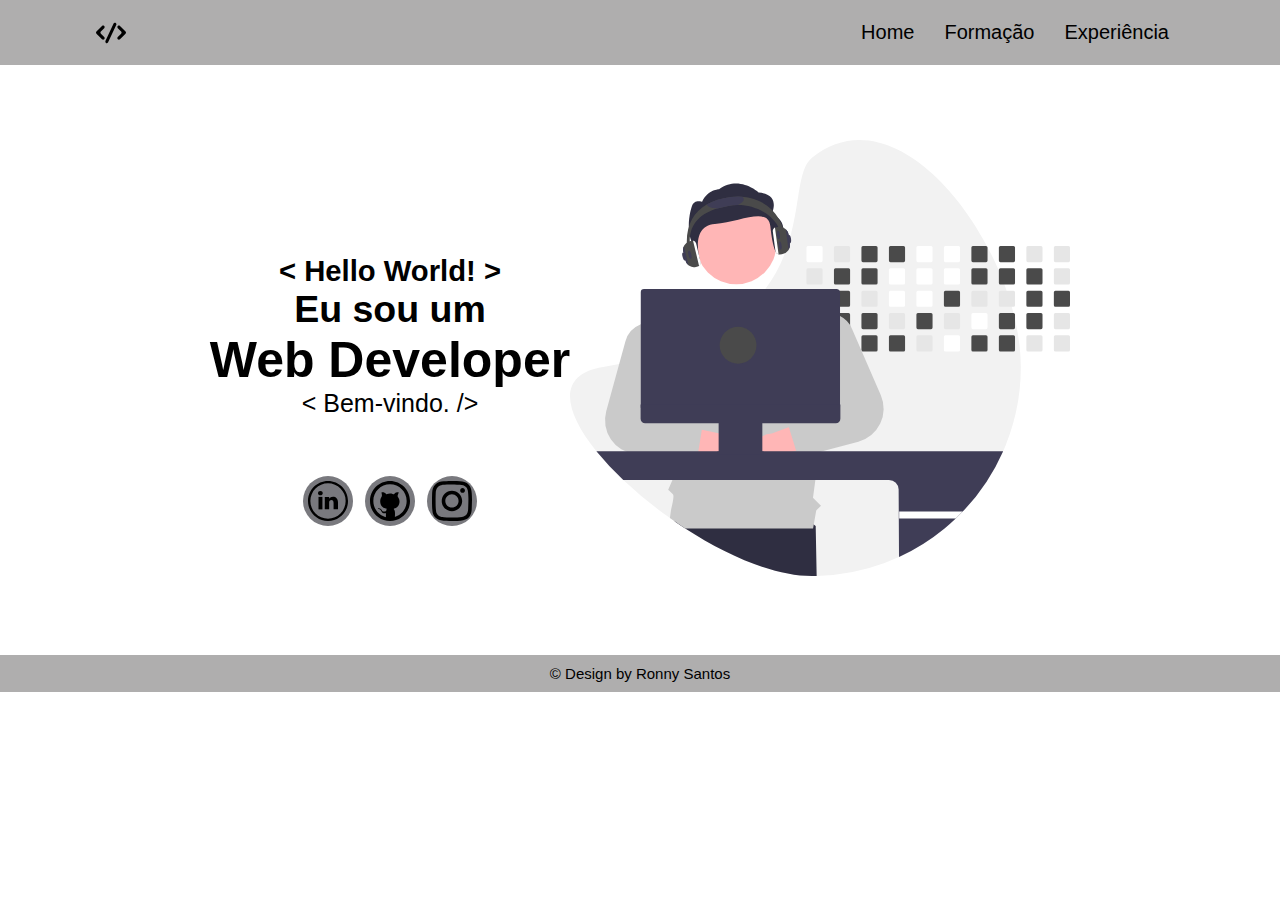
<file: index.html>
<!DOCTYPE html>
<html lang="pt-br">
<head>
    <meta charset="UTF-8">
    <meta http-equiv="X-UA-Compatible" content="IE=edge">
    <meta name="viewport" content="width=device-width, initial-scale=1.0">
    <title>Ronny Santos</title>
    <link rel="stylesheet" href="style.css">
    <link rel="shortcut icon" href="favicon.ico" type="image/x-icon">
</head>
<body>
    <header>
        <nav class="nav-bar">
            <div class="logo">
                <img class="code" src="logo/code.svg" alt="">
            </div>

            <div class="nav-list">
                <ul>
                    <li class="nav-item"><a href="#" class="nav-link">Home</a></li>
                    <li class="nav-item"><a href="formacao.html" class="nav-link" target="_self">Formação</a></li>
                    <li class="nav-item"><a href="experiencia.html" class="nav-link">Experiência</a></li>
                </ul>            
            </div>

            <div class="mobile-menu-icon">
                <button onclick="menuShow()"><img class="icon" src="logo/menu.svg" alt=""></button>
            </div>
        </nav>

        <div class="mobile-menu">
            <ul>
                <li class="nav-item"><a href="#" class="nav-link">Home</a></li>
                <li class="nav-item"><a href="formacao.html" class="nav-link">Formação</a></li>
                <li class="nav-item"><a href="experiencia.html" class="nav-link">Experiência</a></li>
            </ul>
        </div>
    </header>

    <div class="container">
        <div class="container-2">
            <div class="text">  
                <h3> < Hello World! > </h3>
                <h2>Eu sou um</h2>
                <h1>Web Developer</h1>
                <p> < Bem-vindo. /> </p><br><br>
            </div>         
            <div class="buttons">
                <a href="https://www.linkedin.com/in/ronny-santos-27258926b/" target="_blank"><img class="linkedin" src="social/linkedin.svg" alt=""></a>
                <a href="https://ronnyfesantos.github.io/curriculo/"><img class="github" src="social/github.svg" alt=""></a>
                <a href="https://www.instagram.com/" target="_blank"><img class="instagram" src="social/instagram.svg" alt=""></a>
            </div>
        </div>

            <div class="container-3">
                <img class="dev" src="imagem/developer.svg" alt="Web1">
            </div>
        </div>    
    </div>
    
    <footer>
        &copy; Design by Ronny Santos
    </footer>
    <script src="script.js"></script>
</body>
</html>
</file>
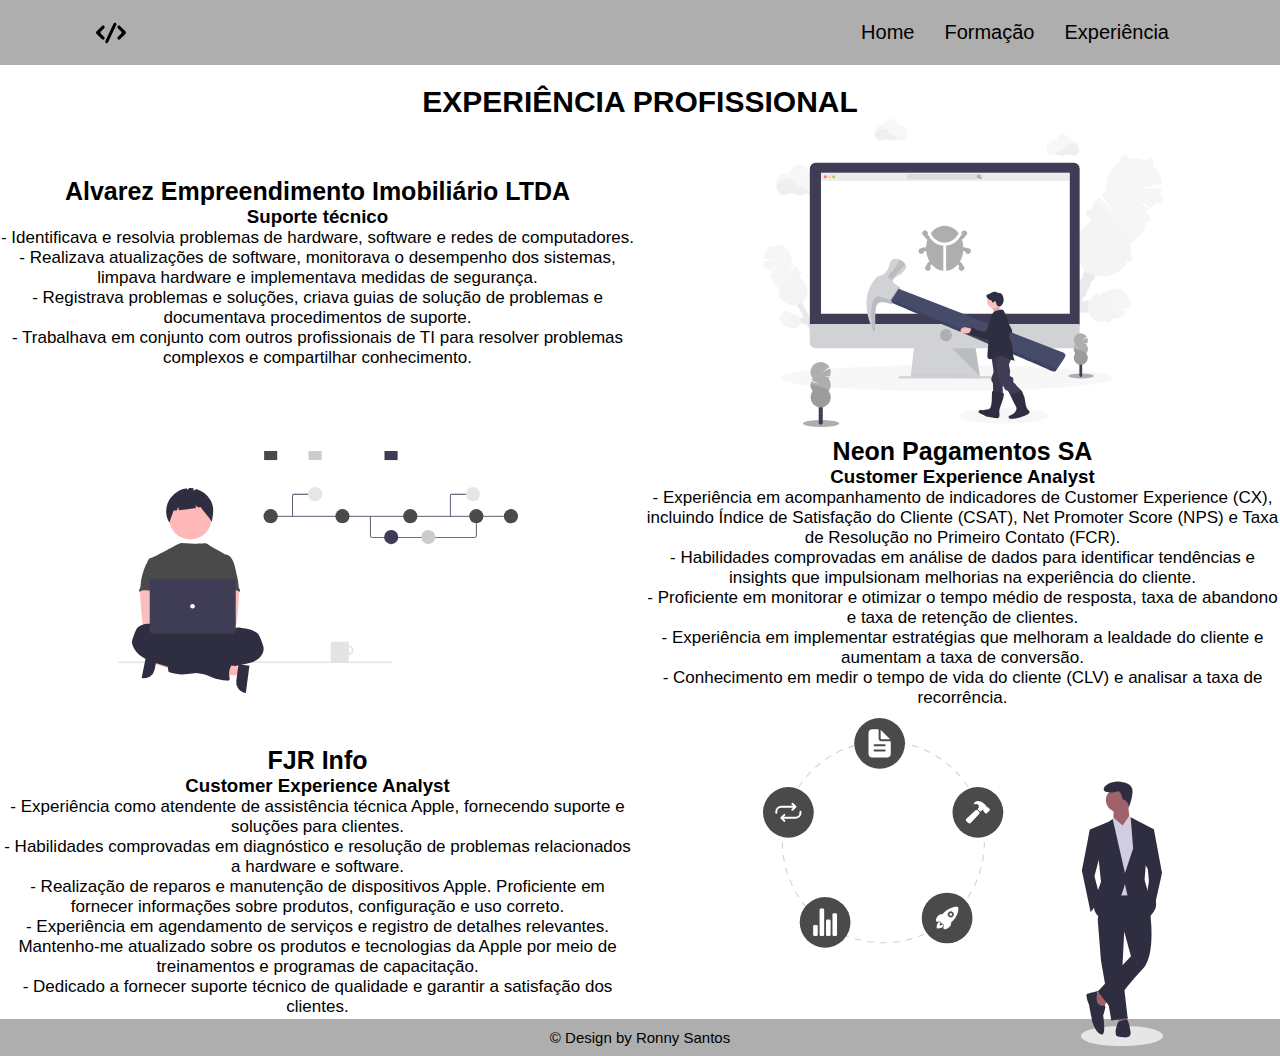
<file: experiencia.html>
<!DOCTYPE html>
<html lang="pt-br">
<head>
    <meta charset="UTF-8">
    <meta http-equiv="X-UA-Compatible" content="IE=edge">
    <meta name="viewport" content="width=device-width, initial-scale=1.0">
    <title>EXPERIÊNCIA</title>
    <link rel="stylesheet" href="estilos/experiencia.css">
</head>
<body>
    <header>
        <nav class="nav-bar">
            <div class="logo">
                <img class="code" src="logo/code.svg" alt="">
            </div>

            <div class="nav-list">
                <ul>
                    <li class="nav-item"><a href="index.html" class="nav-link">Home</a></li>
                    <li class="nav-item"><a href="formacao.html" class="nav-link" target="_self">Formação</a></li>
                    <li class="nav-item"><a href="#" class="nav-link">Experiência</a></li>
                </ul>            
            </div>

            <div class="mobile-menu-icon">
                <button onclick="menuExp()"><img class="icon" src="logo/menu.svg" alt=""></button>
            </div>
        </nav>

        <div class="mobile-menu">
            <ul>
                <li class="nav-item"><a href="index.html" class="nav-link">Home</a></li>
                <li class="nav-item"><a href="formacao.html" class="nav-link">Formação</a></li>
                <li class="nav-item"><a href="#" class="nav-link">Experiência</a></li>
            </ul>
        </div>
    </header>

    <h1>EXPERIÊNCIA PROFISSIONAL</h1>
    
    <div class="container">
        <div class="grid">
            <div class="exp">
            <h2>Alvarez Empreendimento Imobiliário LTDA</h2> 
            <h3>Suporte técnico</h3>
            <p class="emp1">- Identificava e resolvia problemas de hardware, software e redes de computadores. <br> 
            - Realizava atualizações de software, monitorava o desempenho dos sistemas, limpava hardware e implementava medidas de segurança. <br>
            - Registrava problemas e soluções, criava guias de solução de problemas e documentava procedimentos de suporte. <br>
            - Trabalhava em conjunto com outros profissionais de TI para resolver problemas complexos e compartilhar conhecimento.</p>
            </div>
        </div>
        <div class="grid"><img src="imagem/bug.svg" alt=""></div>
        <div class="grid"><img src="imagem/control.svg" alt=""></div>
        <div class="grid">
            <div class="exp">
                <h2>Neon Pagamentos SA</h2> 
                <h3>Customer Experience Analyst</h3>
                <p class="emp2">- Experiência em acompanhamento de indicadores de Customer Experience (CX), incluindo Índice de Satisfação do Cliente (CSAT), Net Promoter Score (NPS) e Taxa de Resolução no Primeiro Contato (FCR). <br> 
                - Habilidades comprovadas em análise de dados para identificar tendências e insights que impulsionam melhorias na experiência do cliente. <br> 
                - Proficiente em monitorar e otimizar o tempo médio de resposta, taxa de abandono e taxa de retenção de clientes.<br> 
                - Experiência em implementar estratégias que melhoram a lealdade do cliente e aumentam a taxa de conversão. <br>  
                - Conhecimento em medir o tempo de vida do cliente (CLV) e analisar a taxa de recorrência.</p>
            </div>
        </div>
        <div class="grid">
            <div class="exp">
                <h2>FJR Info</h2> 
                <h3>Customer Experience Analyst</h3>
                <p class="emp3">- Experiência como atendente de assistência técnica Apple, fornecendo suporte e soluções para clientes. <br>
                - Habilidades comprovadas em diagnóstico e resolução de problemas relacionados a hardware e software. <br>
                - Realização de reparos e manutenção de dispositivos Apple. Proficiente em fornecer informações sobre produtos, configuração e uso correto. <br>
                - Experiência em agendamento de serviços e registro de detalhes relevantes. Mantenho-me atualizado sobre os produtos e tecnologias da Apple por meio de treinamentos e programas de capacitação. <br>
                - Dedicado a fornecer suporte técnico de qualidade e garantir a satisfação dos clientes.</p>
            </div>
        </div>
        <div class="grid"><img src="imagem/product.svg" alt=""></div>
    </div>
            
    <footer class="rodape">
        &copy; Design by Ronny Santos
    </footer>    
    <script src="script.js"></script>
</body>
</html>
</file>
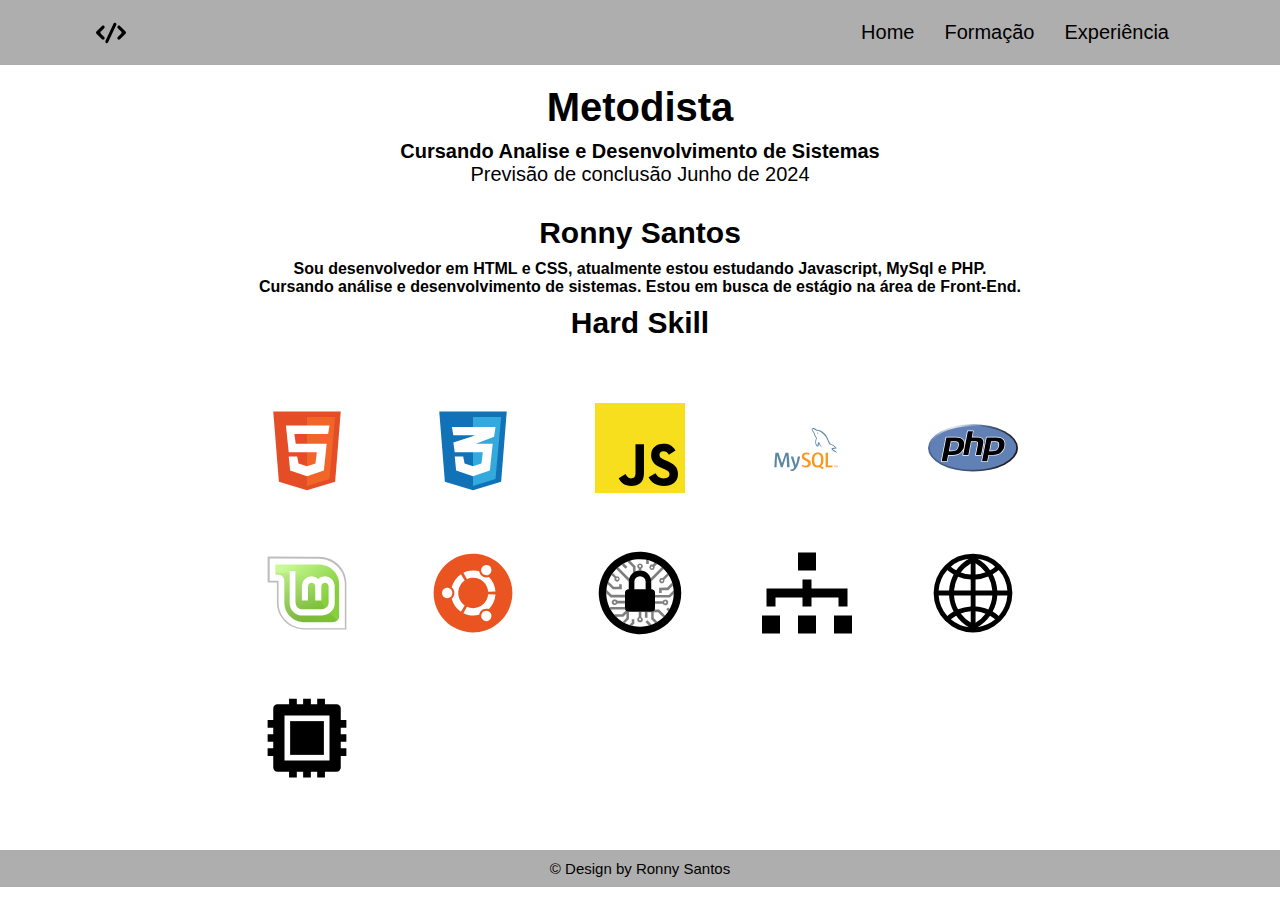
<file: formacao.html>
<!DOCTYPE html>
<html lang="en">
<head>
    <meta charset="UTF-8">
    <meta http-equiv="X-UA-Compatible" content="IE=edge">
    <meta name="viewport" content="width=device-width, initial-scale=1.0">
    <title>About</title>
    <link rel="stylesheet" href="estilos/formacao.css">
</head>
<body>
     <header>
        <nav class="nav-bar">
            <div class="logo">
                <img class="code" src="logo/code.svg" alt="">
            </div>

            <div class="nav-list">
                <ul>
                    <li class="nav-item"><a href="index.html" class="nav-link">Home</a></li>
                    <li class="nav-item"><a href="formacao.html" class="nav-link" target="_self">Formação</a></li>
                    <li class="nav-item"><a href="experiencia.html" class="nav-link">Experiência</a></li>
                </ul>            
            </div>

            <div class="mobile-menu-icon">
                <button onclick="menuForm()"><img class="icon" src="logo/menu.svg" alt=""></button>
            </div>
        </nav>

        <div class="mobile-menu">
            <ul>
                <li class="nav-item"><a href="index.html" class="nav-link">Home</a></li>
                <li class="nav-item"><a href="#" class="nav-link">Formação</a></li>
                <li class="nav-item"><a href="experiencia.html" class="nav-link">Experiência</a></li>
            </ul>
        </div>
    </header>   

    <div class="faculdade">
        <h1>Metodista</h1>
        <h3>Cursando Analise e Desenvolvimento de Sistemas</h3>
        <p>Previsão de conclusão Junho de 2024</p>
    </div>

    <article>
        <h2>Ronny Santos</h2>
            <h4>Sou desenvolvedor em HTML e CSS, atualmente estou estudando Javascript, MySql e PHP. <br> Cursando análise e desenvolvimento de sistemas. Estou em busca de estágio na área de Front-End. </h4>
        <h2>
            Hard Skill
        </h2>
    </article>
    <div class="container-principal">
        <div class="container-interno">
            <div class="item">
                <section class="curso1">
                    <div class="html">
                        <img src="logo/html.svg" alt="">
                            </div>
                            <div class="texto1">
                                HMTL 5 <br>
                                Curso em vídeo <br>
                            </div>
                </section>      
            </div>                  
            <div class="item">
                <section class="curso2">
                    <div class="css">
                        <img src="logo/css.svg" alt="">
                            </div>
                            <div class="texto2">
                                CSS 3 <br>
                                Curso em vídeo <br>
                            </div>
                </section>      
            </div>
            <div class="item">
                <section class="curso3">
                    <div class="javascript">
                        <img src="logo/javascript.svg" alt="">
                            </div>
                            <div class="texto3">
                                Javascript <br>
                                Curso em vídeo <br>
                            </div>
                </section>
            </div>
            <div class="item">
                <section class="curso4">
                    <div class="mysql">
                        <img src="logo/mysql.svg" alt="">
                            </div>
                            <div class="texto4">
                                MySQL <br>
                                Curso em vídeo <br>
                            </div>
                </section>
            </div>
                <div class="item">
                    <section class="curso5">
                        <div class="php">
                            <img src="logo/php.svg" alt="">
                                </div>
                                <div class="texto5">
                                    PHP <br>
                                    Curso em vídeo <br>
                                </div>
                    </section>
                </div>            
            <div class="item">
                <section class="curso6">
                    <div class="mint">
                        <img src="logo/mint.svg" alt="">
                            </div>
                            <div class="texto6">
                                Mint <br>
                                Curso em vídeo <br>
                            </div>
                </section>
            </div>   
            <div class="item">
                <section class="curso7">
                    <div class="ubuntu">
                        <img src="logo/ubuntu.svg" alt="">
                            </div>
                            <div class="texto7">
                                Ubuntu <br>
                                Curso em vídeo <br>
                            </div>
                </section>
            </div>
            <div class="item">
                <section class="curso8">
                    <div class="cyber">
                        <img src="logo/cyber-black.svg" alt="">
                            </div>
                            <div class="texto8">
                                Cyber Security <br>
                                Curso em vídeo <br>
                            </div>
                </section>
            </div>
            <div class="item">
                <section class="curso9">
                    <div class="ip">
                        <img src="logo/ip-black.svg" alt="">
                            </div>
                            <div class="texto9">
                                TCP/IP <br>
                                Curso em vídeo <br>
                            </div>
                </section>
            </div> 
            <div class="item">
                <section class="curso10">
                    <div class="web">
                        <img src="logo/web-black.svg" alt="">
                            </div>
                            <div class="texto10">
                                Redes <br>
                                Curso em vídeo <br>
                            </div>
                </section>
            </div>
            <div class="item">
                <section class="curso11">
                    <div class="hardware">
                        <img src="logo/hardware-black.svg" alt="">
                            </div>
                            <div class="texto11">
                                Hardware <br>
                                Curso em vídeo <br>
                            </div>
                </section>
            </div> 
        </div>
    </div>    
    <footer class="rodape">
        &copy; Design by Ronny Santos
    </footer>
        <script src="script.js"></script>
</body>
</html>
</file>
<file: style.css>
* {
    margin: 0;
    padding: 0;
    font-family: sans-serif;
}

                            /* Menu principal */
header {
background-color: #afaeae;
}

.nav-bar {
display: flex;
justify-content: space-between;
padding: 1.1rem 6rem;
}

.logo {
display: flex;
align-items: center;
}

.code {
    width: 30px;
}

.nav-list {
display: flex;
align-items: center;
}

.nav-list ul {
display: flex;
justify-content: center;
list-style: none;
}

.nav-item {
margin: 0 15px;
}

.nav-link {
text-decoration: none;
font-size: 1.25rem;
color: black;
font-weight: 400;
}

                            /* Menu Mobile */
.mobile-menu-icon {
    display: none;
}

.mobile-menu {
display: none;
}

.icon {
    width: 30px;
    height: 30px;
}

@media screen and (max-width: 730px) {
.nav-bar {
    padding: 1.5rem 4rem;
    }

.nav-item {
    display: none;
    }

.login-button {
    display: none;
    }

.mobile-menu-icon {
    display: block;
    }

.mobile-menu-icon button {
    background-color: transparent;
    border: none;
    cursor: pointer;
    }

.mobile-menu ul {
    display: flex;
    flex-direction: column;
    text-align: center;
    padding-bottom: 1rem;
    }

.mobile-menu .nav-item {
    display: block;
    padding-top: 1.2rem;
    }

.open {
    display: block;
    }
}

                        /* Link Rede Social */
.buttons {
    display: flex;
    margin: auto;
    align-items: center;
    justify-content: center;
    text-align: center;
}

.buttons a {
    display: inline-flex;
    width: 40px;
    height: 40px;
    background: #79797e;
    color: white;
    margin: 0 6px;
    padding: 5px;
    border-radius: 50px;
    justify-content: center;
    transition: 0.4s;
    font-size: 20px;
}
 
 .buttons a:hover {
    background: rgb(65, 62, 62);
    transform: scale(1.6) rotate(25deg);
}

                        /* Imagem e logo rede social */

.container {
    display: flex;
    justify-content: center;
    align-items: center;
    width: 100%;
    height: 590px;
    margin: auto auto;
    display: grid;
    grid-template-columns: auto auto;
}

.text {
    display: block;
    font-size: 25px;
    text-align: center;
    margin: auto auto;
    padding-top: 60px;
}

.dev {
    width: 500px;
}

footer {
    font-size: 15px;
    margin: auto;
    padding: 10px;
    text-align: center;
    background-color: rgb(175, 174, 174);
}

/* Parte responsiva - Container principal */
@media (max-width: 1050px) {
    .container-2 {
        display: block;
        width: 400px;
    }

    .dev {
        display: block;
        width: 400px;
    }
}

@media (max-width: 900px) {
    .container-2 {
        display: block;
        width: 300px;
    }
    .dev {
        display: block;
        width: 300px;
    } 
}

@media (max-width: 700px) {
    .container-2 {
        display: block;
        width: 250px;
    }
    .text {
        font-size: 15px;
    }
    .dev {
        display: block;
        width: 300px;
    }
    
    .rodape {
        display: flex;
        justify-content: center;
        font-size: 15px;
        margin: 0 auto;
        padding: 10px;
        text-align: center;
        background-color: rgb(175, 174, 174);
    }
}

    
@media (max-width:500px) {
    .container-2 {
        display: block;
        width: 200px;
    }

    .text {
        font-size: 15px;
    }
    .dev {
        display: block;
        width: 150px;
    }
    
    .rodape {
        display: flex;
        justify-content: center;
        font-size: 15px;
        margin: 170px auto;
        margin-bottom: 0;
        padding: 10px;
        text-align: center;
        background-color: rgb(175, 174, 174);
    }
}
</file>
<file: estilos/experiencia.css>
* {
    margin: 0;
    padding: 0;
    font-family: sans-serif;
}

                            /* Menu principal */
header {
background-color: rgb(175, 174, 174);
}

.nav-bar {
display: flex;
justify-content: space-between;
padding: 1.1rem 6rem;
}

.logo {
display: flex;
align-items: center;
}

.code {
    width: 30px;
}

.nav-list {
display: flex;
align-items: center;
}

.nav-list ul {
display: flex;
justify-content: center;
list-style: none;
}

.nav-item {
margin: 0 15px;
}

.nav-link {
text-decoration: none;
font-size: 1.25rem;
color: black;
font-weight: 400;
}

                            /* Menu Mobile */
.mobile-menu-icon {
display: none;
}

.mobile-menu {
display: none;
}

.icon {
    width: 30px;
    height: 30px;
}

@media screen and (max-width: 730px) {
.nav-bar {
    padding: 1.5rem 4rem;
    }

.nav-item {
    display: none;
    }

.login-button {
    display: none;
    }

.mobile-menu-icon {
    display: block;
    }

.mobile-menu-icon button {
    background-color: transparent;
    border: none;
    cursor: pointer;
    }

.mobile-menu ul {
    display: flex;
    flex-direction: column;
    text-align: center;
    padding-bottom: 1rem;
    }

.mobile-menu .nav-item {
    display: block;
    padding-top: 1.2rem;
    }

.open {
    display: block;
    }
}

                    /* Parte principal */
h1 {
    text-align: center;
    font-size: 30px;
    margin-top: 20px;
}

.container {
    width: 100%;
    height: 900px;
    margin: auto auto;
    display: grid;
    grid-template-columns: auto auto;
    gap: 10px;
}

.grid {
    display: flex;
    justify-content: center;
    text-align: center;
    align-items: center;
}

.exp {
    margin: auto;
}

h2 {
    font-size: 25px;
    margin: auto;
}

p {
    font-size: 17px;
    padding: 10px auto;
}



img {
    width: 400px;
}

footer {
    font-size: 15px;
    margin: auto;
    padding: 10px;
    text-align: center;
    background-color: rgb(175, 174, 174);
}

/* Parte responsiva - Container principal */
@media (max-width: 1050px) {
    .container {
        display: block;
        width: 900px;
    }

    .rodape {
        display: flex;
        justify-content: center;
        font-size: 15px;
        margin: 470px auto;
        margin-bottom: 0;
        padding: 10px;
        text-align: center;
        background-color: rgb(175, 174, 174);
}
}

@media (max-width: 900px) {
    .container {
        display: block;
        width: 700px;
    }
    
    .rodape {
        display: flex;
        justify-content: center;
        font-size: 15px;
        margin: 480px auto;
        margin-bottom: 0;
        padding: 10px;
        text-align: center;
        background-color: rgb(175, 174, 174);
    }
}

@media (max-width: 700px) {
    .container {
        display: block;
        width: 300px;
    }

    .rodape {
        display: flex;
        justify-content: center;
        font-size: 15px;
        margin: 900px auto;
        margin-bottom: 0;
        padding: 10px;
        text-align: center;
        background-color: rgb(175, 174, 174);
    }
}

@media (max-width: 500px) {
    .container {
        display: block;
        width: 250px;
    }

    .rodape {
        display: flex;
        justify-content: center;
        font-size: 15px;
        margin: 1230px auto;
        margin-bottom: 0;
        padding: 10px;
        text-align: center;
        background-color: rgb(175, 174, 174);
    }
}
</file>
<file: estilos/formacao.css>
* {
    margin: 0;
    padding: 0;
    font-family: sans-serif;
}

                            /* Menu principal */
header {
background-color: rgb(175, 174, 174);
}

.nav-bar {
display: flex;
justify-content: space-between;
padding: 1.1rem 6rem;
}

.logo {
display: flex;
align-items: center;
}

.code {
    width: 30px;
}

.nav-list {
display: flex;
align-items: center;
}

.nav-list ul {
display: flex;
justify-content: center;
list-style: none;
}

.nav-item {
margin: 0 15px;
}

.nav-link {
text-decoration: none;
font-size: 1.25rem;
color: black;
font-weight: 400;
}

                            /* Menu Mobile */
.mobile-menu-icon {
display: none;
}

.mobile-menu {
display: none;
}

.icon {
    width: 30px;
    height: 30px;
}

@media screen and (max-width: 730px) {
.nav-bar {
    padding: 1.5rem 4rem;
    }

.nav-item {
    display: none;
    }

.login-button {
    display: none;
    }

.mobile-menu-icon {
    display: block;
    }

.mobile-menu-icon button {
    background-color: transparent;
    border: none;
    cursor: pointer;
    }

.mobile-menu ul {
    display: flex;
    flex-direction: column;
    text-align: center;
    padding-bottom: 1rem;
    }

.mobile-menu .nav-item {
    display: block;
    padding-top: 1.2rem;
    }

.open {
    display: block;
    }
}
                            

                                /* Texto */
.faculdade {
    text-align: center;
    margin: 20px auto;
}

h1 {
    font-size: 40px;
    margin: 10px auto; 
}

h2 {
    font-size: 30px;
    margin: 10px auto;
}

h3, p{
    font-size: 20px;
}



article {
    text-align: center;
    margin-top: 30px;
}

                            /* Logo curso */
.container-principal {
    width: 900px;
    height: 430px;
    margin: 40px auto;
    text-align: center;
}

.container-interno {
    margin: auto;
    width: 100%;
    height: 100%;
    align-items: center;
    justify-content: space-evenly;

    display: grid;
    grid-template-columns: auto auto auto auto auto; 
    gap: 5px;
}

img {
    width: 90px;
}

.item {
    justify-content: center;
    align-items: center;
}


                        /* Estilos dos logos */

                    /* HTML estilo do logo */                        
.html:hover {
    opacity: 0;
    transition: 1.3s;
}

.curso1 {
    display: flex;
    text-align: center;
    align-items: center;
    justify-content: center;
}

.texto1 {
    font-size: 15px;
    display: flex;
    transform: translateY(-95%) scale(0);
    transition: 1.3s;
    position: absolute;
}

section .html:hover ~ .texto1 {
    transform: translateY(0) scale(2);
}

                            /* CSS 3 estilo do logo*/
.css:hover {
    opacity: 0;
    transition: 1.3s;
}

.curso2 {
    display: flex;
    text-align: center;
    align-items: center;
    justify-content: center;
}

.texto2 {
    font-size: 15px;
    display: flex;
    transform: translateY(-95%) scale(0);
    transition: 1.3s;
    position: absolute;
}

section .css:hover ~ .texto2 {
    transform: translateY(0) scale(2);
}

                    /* Javascript estilo do logo */
.javascript:hover {
opacity: 0;
transition: 1.3s;
}
                    
.curso3 {
display: flex;
text-align: center;
align-items: center;
justify-content: center;
}
                    
.texto3 {
font-size: 15px;
display: flex;
transform: translateY(-95%) scale(0);
transition: 1.3s;
position: absolute;
}
                    
section .javascript:hover ~ .texto3 {
transform: translateY(0) scale(2);
}

                    /* MySQL estilo do logo */
.mysql:hover {
opacity: 0;
transition: 1.3s;
}
                    
.curso4 {
display: flex;
text-align: center;
align-items: center;
justify-content: center;
}
                    
.texto4 {
font-size: 15px;
display: flex;
transform: translateY(-95%) scale(0);
transition: 1.3s;
position: absolute;
}
                    
section .mysql:hover ~ .texto4 {
transform: translateY(0) scale(2);
}

                        /* PHP estilo do logo */
.php:hover {
opacity: 0;
transition: 1.3s;
}
                    
.curso5 {
display: flex;
text-align: center;
align-items: center;
justify-content: center;
}
                    
.texto5 {
font-size: 15px;
display: flex;
transform: translateY(-95%) scale(0);
transition: 1.3s;
position: absolute;
}
                    
section .php:hover ~ .texto5 {
transform: translateY(0) scale(2);
}                        

                        /* Mint estilo do logo */
.mint:hover {
opacity: 0;
transition: 1.3s;
}
                    
.curso6 {
display: flex;
text-align: center;
align-items: center;
justify-content: center;
}
                    
.texto6 {
font-size: 15px;
display: flex;
transform: translateY(-95%) scale(0);
transition: 1.3s;
position: absolute;
}
                    
section .mint:hover ~ .texto6 {
transform: translateY(0) scale(2);
} 

                        /* Ubuntu estilo do logo */
.ubuntu:hover {
opacity: 0;
transition: 1.3s;
}
                    
.curso7 {
display: flex;
text-align: center;
align-items: center;
justify-content: center;
}
                    
.texto7 {
font-size: 15px;
display: flex;
transform: translateY(-95%) scale(0);
transition: 1.3s;
position: absolute;
}
                    
section .ubuntu:hover ~ .texto7 {
transform: translateY(0) scale(2);
} 

                        /* Cyber estilo do logo */
.cyber:hover {
opacity: 0;
transition: 1.3s;
}
                    
.curso8 {
display: flex;
text-align: center;
align-items: center;
justify-content: center;
}
                    
.texto8 {
font-size: 15px;
display: flex;
transform: translateY(-95%) scale(0);
transition: 1.3s;
position: absolute;
}
                    
section .cyber:hover ~ .texto8 {
transform: translateY(0) scale(2);
} 

                        /* IP estilo do logo */
.ip:hover {
opacity: 0;
transition: 1.3s;
}
                    
.curso9 {
display: flex;
text-align: center;
align-items: center;
justify-content: center;
}
                    
.texto9 {
font-size: 15px;
display: flex;
transform: translateY(-95%) scale(0);
transition: 1.3s;
position: absolute;
}
                    
section .ip:hover ~ .texto9 {
transform: translateY(0) scale(2);
} 


                    /* Web estilo do logo */
.web:hover {
opacity: 0;
transition: 1.3s;
}
                    
.curso10 {
display: flex;
text-align: center;
align-items: center;
justify-content: center;
}
                    
.texto10 {
font-size: 15px;
display: flex;
transform: translateY(-95%) scale(0);
transition: 1.3s;
position: absolute;
}
                    
section .web:hover ~ .texto10 {
transform: translateY(0) scale(2);
} 

                    /* Hareware estilo do logo */
.hardware:hover {
opacity: 0;
transition: 1.3s;
}
        
.curso11 {
display: flex;
text-align: center;
align-items: center;
justify-content: center;
}
        
.texto11 {
font-size: 15px;
display: flex;
transform: translateY(-95%) scale(0);
transition: 1.3s;
position: absolute;
}
        
section .hardware:hover ~ .texto11 {
transform: translateY(0) scale(2);
} 

footer {
    font-size: 15px;
    margin: auto;
    padding: 10px;
    text-align: center;
    background-color: rgb(175, 174, 174);
}

/* Parte responsiva - Container principal */
@media (max-width: 1050px) {
    .container-principal {
        display: block;
        width: 700px;
    } 
}

@media (max-width: 900px) {
    .container-principal {
        display: block;
        width: 500px;
    }    
}

@media (max-width: 700px) {
    .container-principal {
        display: block;
        width: 300px;
    }
    
    .rodape {
        display: flex;
        justify-content: center;
        font-size: 15px;
        margin: 0 auto;
        padding: 10px;
        text-align: center;
        background-color: rgb(175, 174, 174);
    }
}

@media (max-width: 500px) {
    .container-interno {
        display: flex;
        flex-wrap: wrap;
        width: 200px;
        align-items: center;
    }
    
    .rodape {
        display: flex;
        justify-content: center;
        font-size: 15px;
        margin: 170px auto;
        margin-bottom: 0;
        padding: 10px;
        text-align: center;
        background-color: rgb(175, 174, 174);
    }
}
</file>
